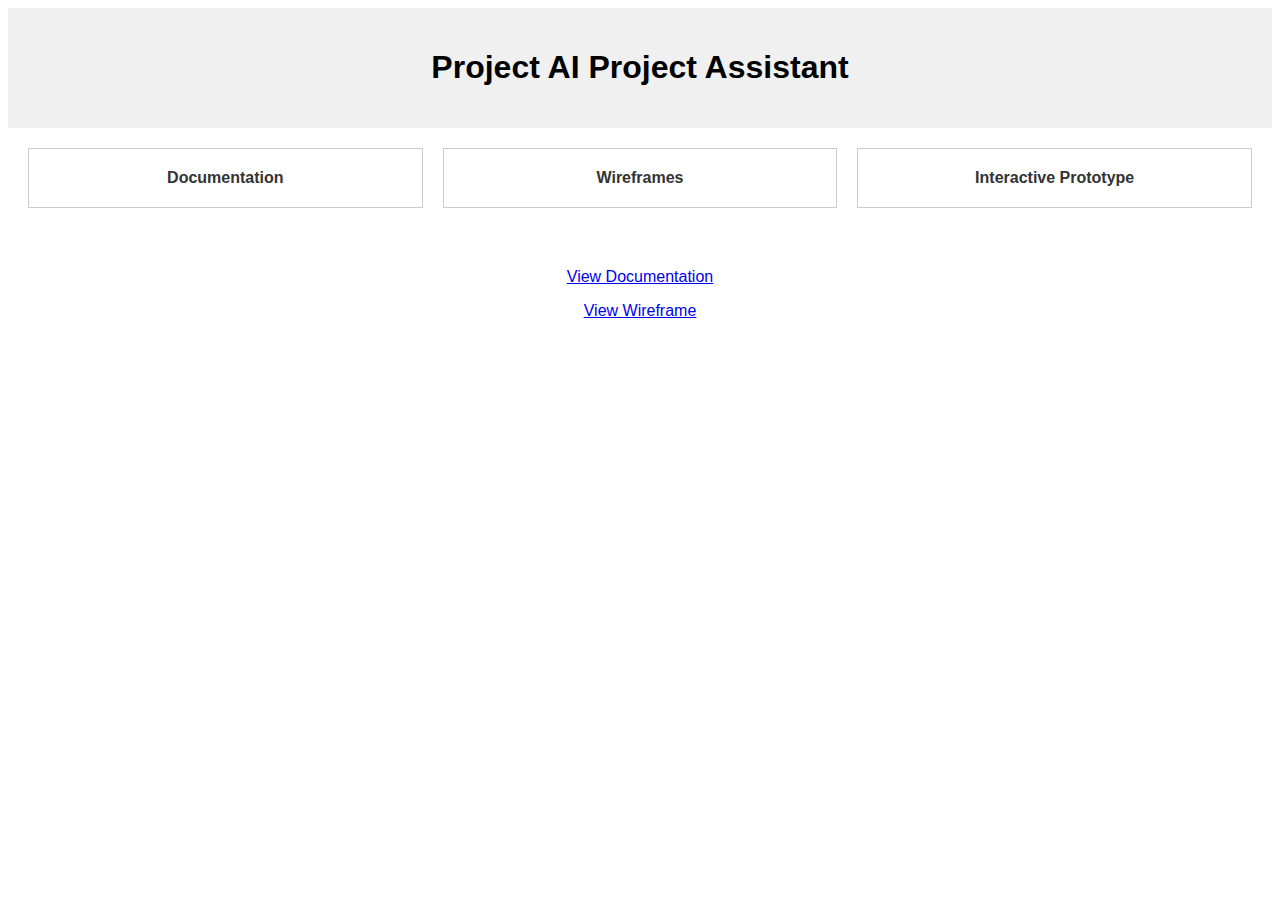
<file: index.html>
<!DOCTYPE html><html lang="en"><head><meta charset="UTF-8"><meta name="viewport" content="width=device-width, initial-scale=1.0"><title>Project AI Project Assistant</title><link rel="stylesheet" href="style.css"></head><body><header><h1>Project AI Project Assistant</h1></header><main><section class="navigation"><div class="card"><a href="docs/overview.md">Documentation</a></div><div class="card"><a href="wireframes/index.html">Wireframes</a></div><div class="card"><a href="prototype/index.html">Interactive Prototype</a></div></section></main><footer><p><a href="docs/overview.md">View Documentation</a></p><p><a href="wireframes/index.html">View Wireframe</a></p></footer></body></html>
</file>
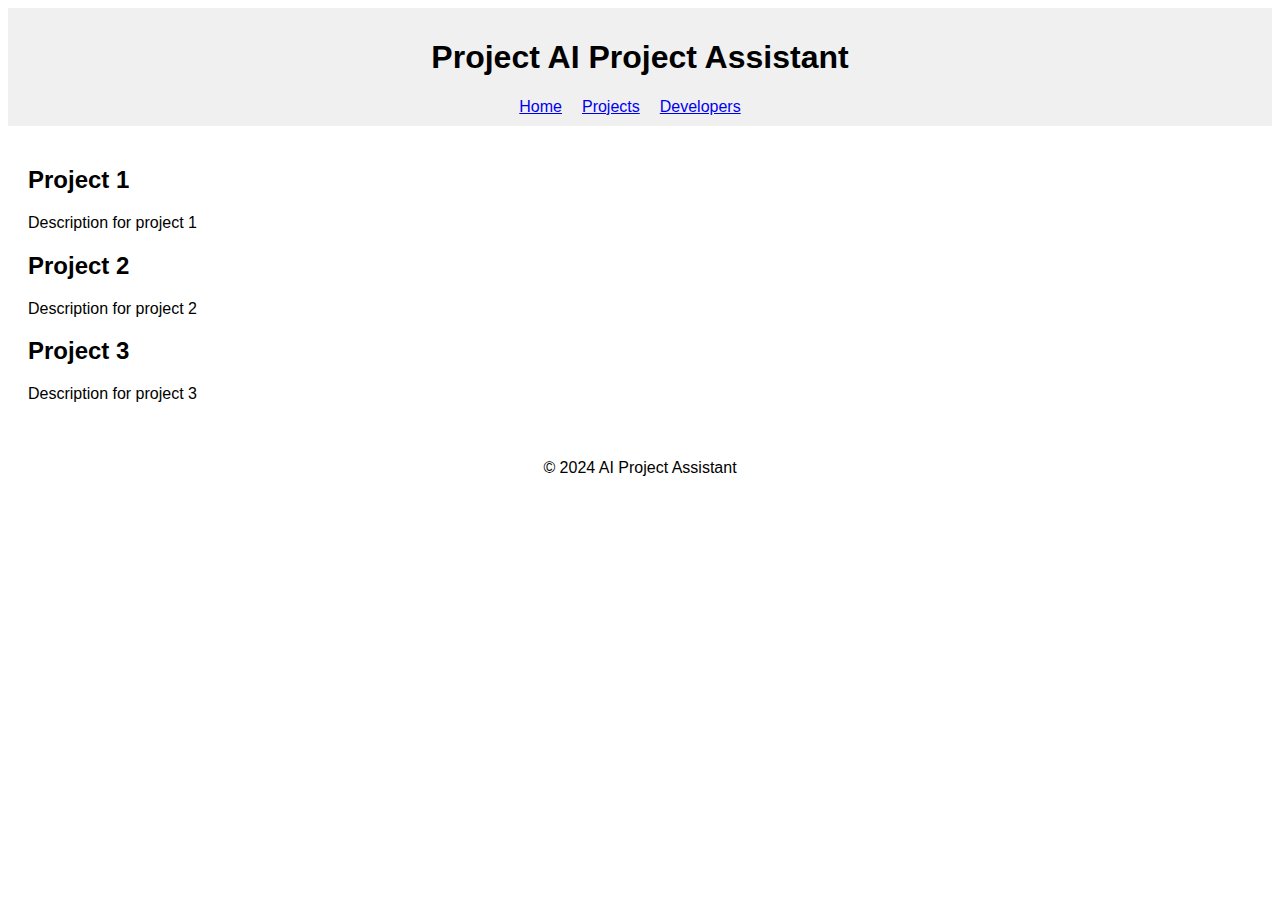
<file: prototype/index.html>
<!DOCTYPE html><html><head><title>Prototype</title><link rel="stylesheet" href="assets/styles.css"><script src="assets/app.js" defer></script></head><body><header><h1>Project AI Project Assistant</h1><nav><ul><li><a href="#">Home</a></li><li><a href="#">Projects</a></li><li><a href="#">Developers</a></li></ul></nav></header><main><section id="project-list"></section></main><footer>&copy; 2024 AI Project Assistant</footer></body></html>
</file>
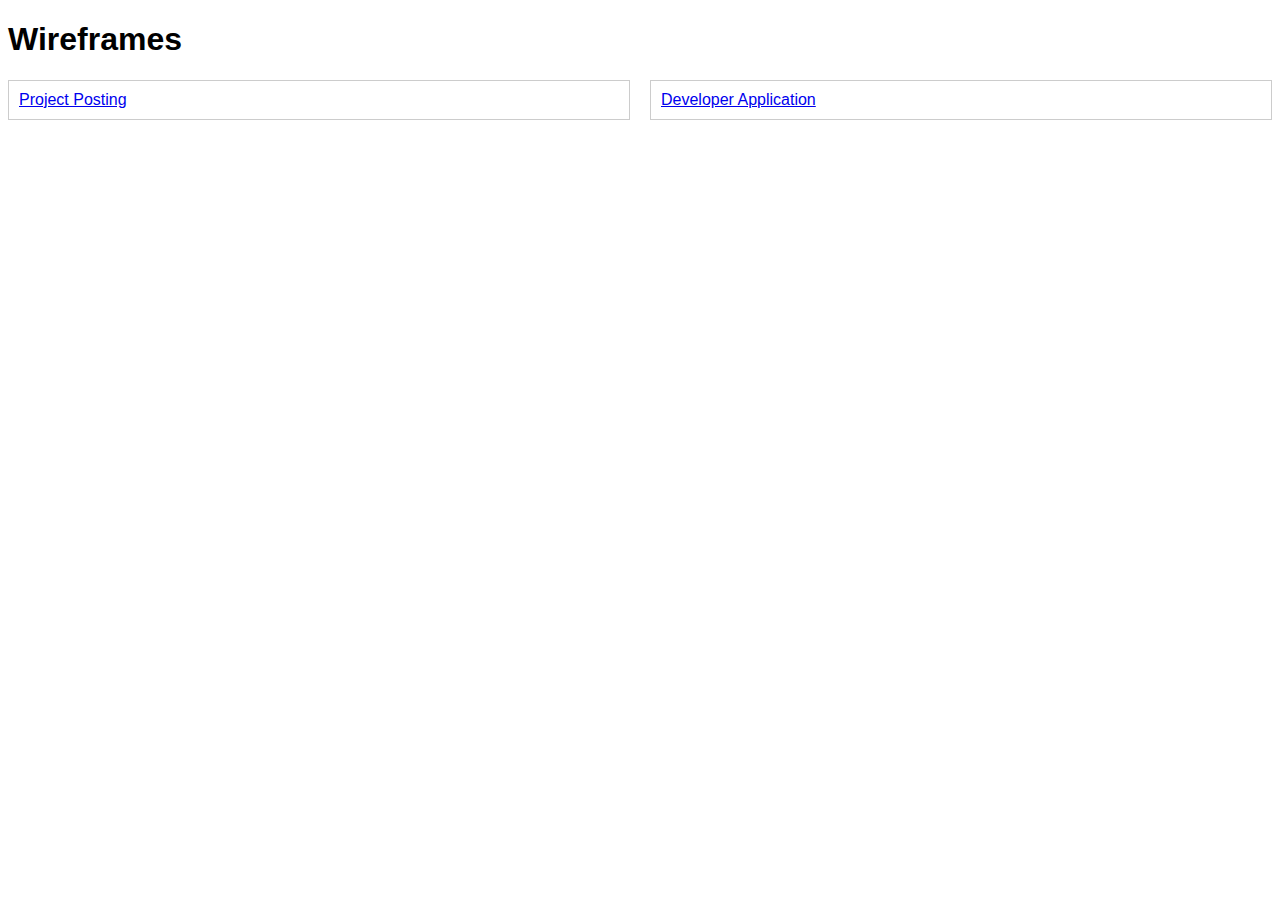
<file: wireframes/index.html>
<!DOCTYPE html><html><head><title>Wireframes</title><style>body {font-family: sans-serif;}section {display: grid;grid-template-columns: repeat(auto-fit, minmax(250px, 1fr));grid-gap: 20px;}article {border: 1px solid #ccc;padding: 10px;}.notes {margin-top: 10px;font-style: italic;}</style></head><body><h1>Wireframes</h1><section><article><a href="project_posting.html">Project Posting</a></article><article><a href="developer_application.html">Developer Application</a></article></section></body></html>
</file>
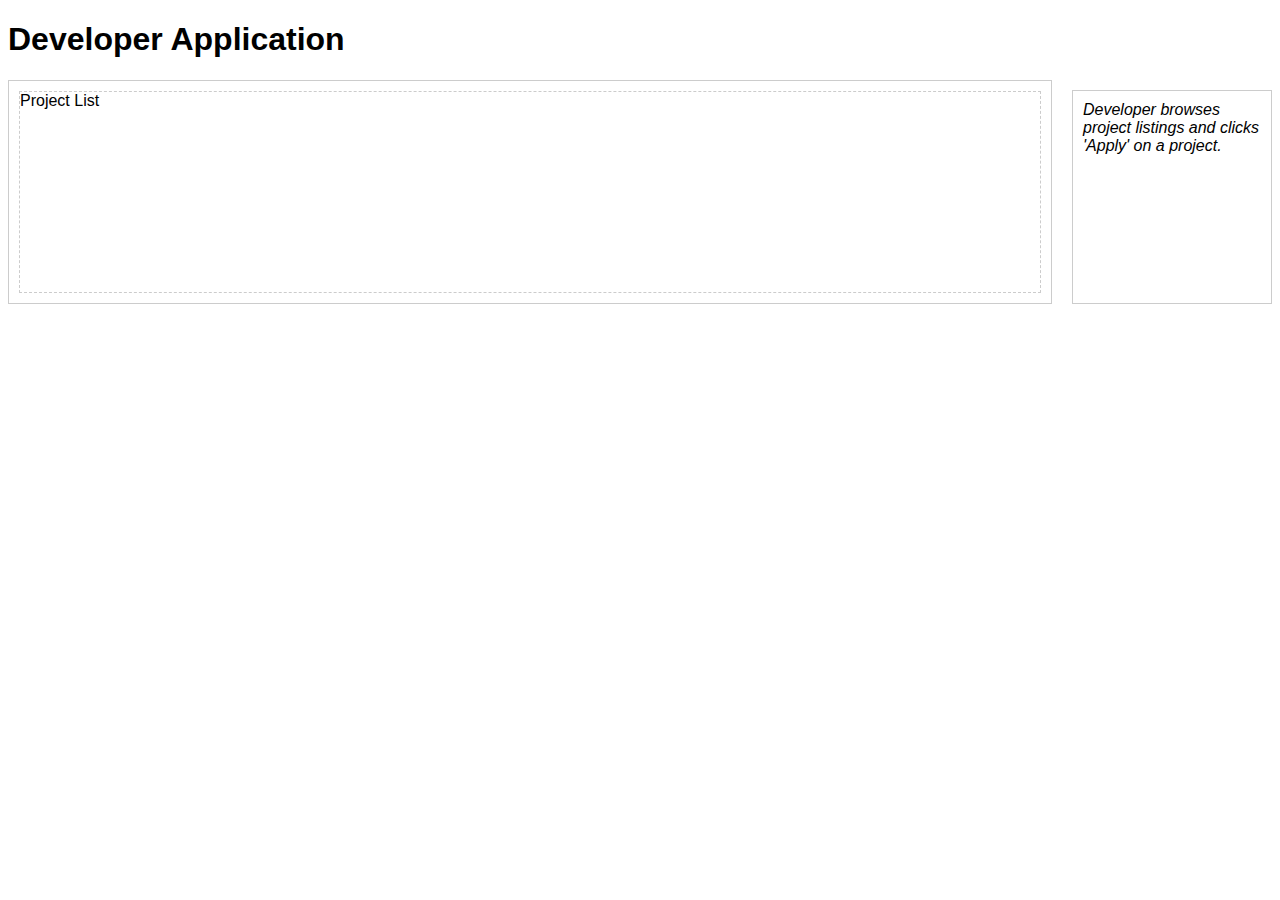
<file: wireframes/developer_application.html>
<!DOCTYPE html><html><head><title>Developer Application Wireframe</title><style>body {font-family: sans-serif;}section {display: grid;grid-template-columns: 1fr 200px;grid-gap: 20px;}article {border: 1px solid #ccc;padding: 10px;}.notes {margin-top: 10px;font-style: italic;}</style></head><body><h1>Developer Application</h1><section><article><!-- Placeholder for project listing --><div style="height: 200px; border: 1px dashed #ccc;">Project List</div></article><article class="notes">Developer browses project listings and clicks 'Apply' on a project.</article></section></body></html>
</file>
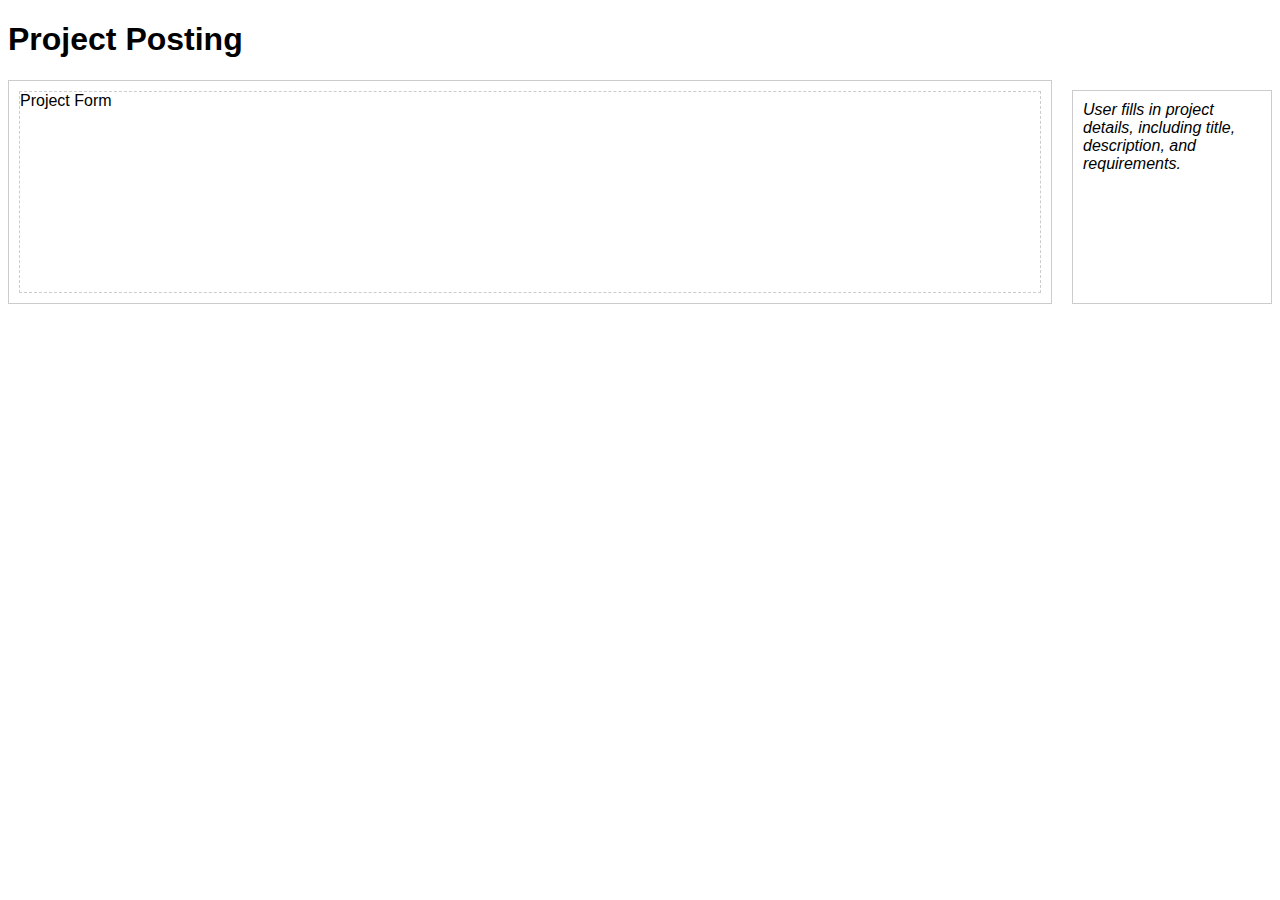
<file: wireframes/project_posting.html>
<!DOCTYPE html><html><head><title>Project Posting Wireframe</title><style>body {font-family: sans-serif;}section {display: grid;grid-template-columns: 1fr 200px;grid-gap: 20px;}article {border: 1px solid #ccc;padding: 10px;}.notes {margin-top: 10px;font-style: italic;}</style></head><body><h1>Project Posting</h1><section><article><!-- Placeholder for project posting form --><div style="height: 200px; border: 1px dashed #ccc;">Project Form</div></article><article class="notes">User fills in project details, including title, description, and requirements.</article></section></body></html>
</file>
<file: style.css>
body {font-family: sans-serif;}header {background-color: #f0f0f0;padding: 20px;text-align: center;}main {padding: 20px;}section.navigation {display: grid;grid-template-columns: repeat(auto-fit, minmax(200px, 1fr));grid-gap: 20px;}.card {border: 1px solid #ccc;padding: 20px;text-align: center;}.card a {display: block;text-decoration: none;color: #333;font-weight: bold;}footer {margin-top: 40px;text-align: center;}
</file>
<file: prototype/assets/styles.css>
body {font-family: sans-serif;}header {background-color: #f0f0f0;padding: 10px;text-align: center;}nav ul {list-style: none;padding: 0;margin: 0;}nav li {display: inline;margin-right: 20px;}main {padding: 20px;}footer {margin-top: 20px;text-align: center;}
</file>
